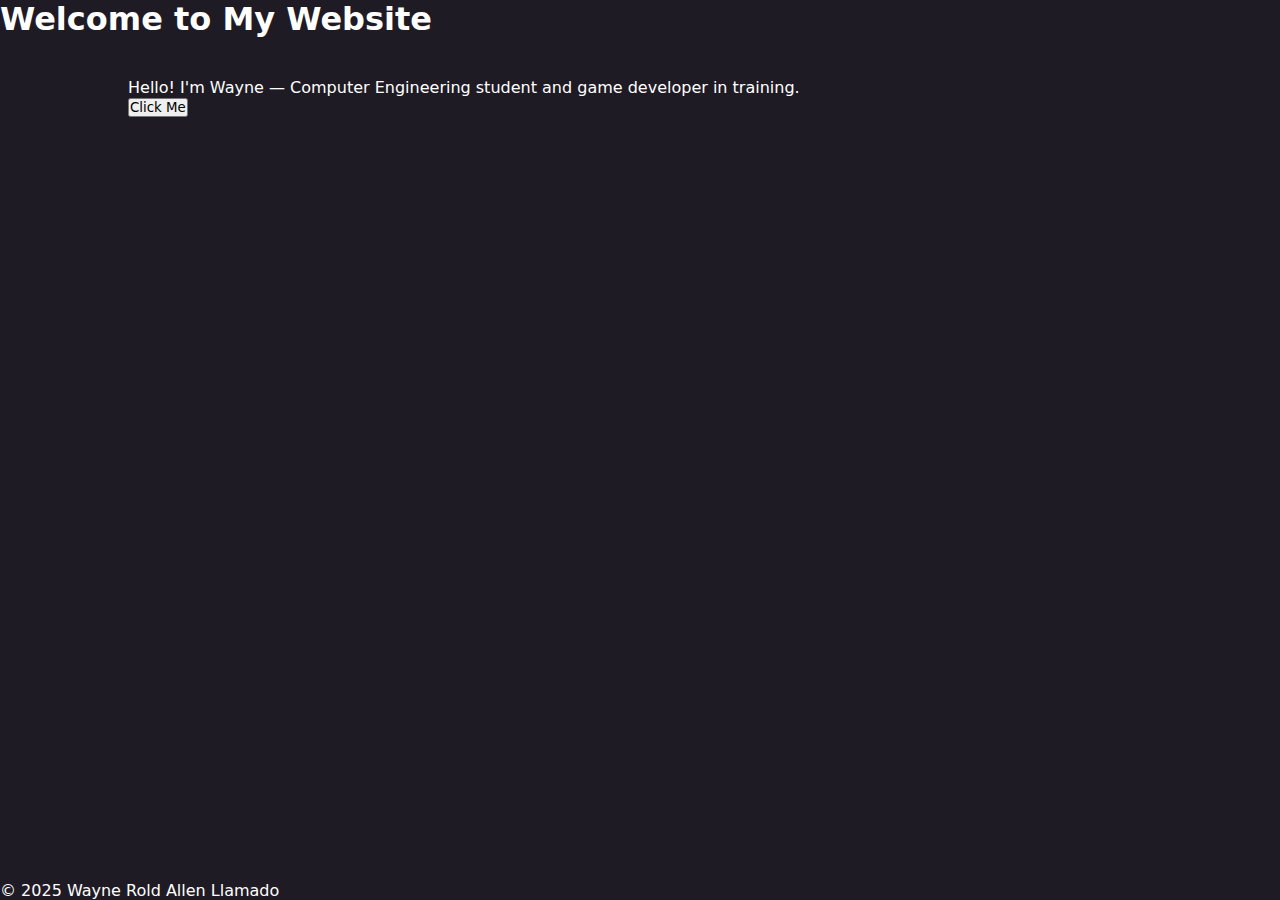
<file: idex.html>
<!DOCTYPE html>
<html lang="en">
<head>
  <meta charset="UTF-8">
  <meta name="viewport" content="width=device-width, initial-scale=1.0">
  <title>Simple Test Site</title>
  <link rel="stylesheet" href="css/style.css">
  <script src="js/main.js" defer></script>
</head>
<body>

  <header>
    <h1>Welcome to My Website</h1>
  </header>

  <main>
    <p>Hello! I'm Wayne — Computer Engineering student and game developer in training.</p>
    <button id="colorButton">Click Me</button>
  </main>

  <footer>
    <p>© 2025 Wayne Rold Allen Llamado</p>
  </footer>

</body>
</html>
</file>
<file: css/style.css>
/* === Reset / Base === */
* {
  margin: 0;
  padding: 0;
  box-sizing: border-box;
  font-family: system-ui, sans-serif;
}

body {
  transition: background-color 0.4s ease;
  background-color: #1f1b24;
  color: white;
  min-height: 100vh;
  display: flex;
  flex-direction: column;
}

/* === Navigation === */
.nav {
  display: flex;
  justify-content: center;
  background: rgba(0, 0, 0, 0.3);
  padding: 15px;
  gap: 15px;
}

.tab-btn {
  background: white;
  color: black;
  border: 2px solid white;
  padding: 10px 20px;
  cursor: pointer;
  font-size: 16px;
  border-radius: 6px;
  transition: all 0.5s ease;
}

.tab-btn:hover {
  background: rgba(255, 255, 255, 0.2);
}

.tab-btn.active {
  background: transparent;
  color: white;
}

/* === Hero === */
.hero {
  display: flex;
  justify-content: space-between;
  align-items: center;
  padding: 40px 10%;
  flex-wrap: wrap;
  gap: 30px;
}

.hero-text {
  flex: 1;
  min-width: 250px;
}

.hero-text h1 {
  font-size: clamp(24px, 6vw, 48px);
  margin-bottom: 10px;
}

.hero-text p {
  font-size: 18px;
  color: #e5e5e5;
}

.hero-text .tagline {
  font-style: italic;
  color: #d1d1d1;
  margin-top: 5px;
}

.hero-image img {
  width: 200px;
  height: auto;
  border-radius: 10px;
  border: 3px solid white;
}

/* === Main Content === */
main {
  flex: 1;
  padding: 40px 10%;
  text-align: left;
  overflow-y: auto;
}

.tab-content {
  display: none;
  opacity: 0;
  transition: opacity 0.4s ease, height 0.4s ease;
  height: 0;
  overflow: hidden;
  margin-bottom: 40px;
}

.tab-content.active {
  display: block;
  opacity: 1;
  height: auto;
}

/* === About Cards === */
.about-card {
  background: rgba(255, 255, 255, 0.05);
  padding: 25px;
  margin-bottom: 25px;
  border-radius: 12px;
  box-shadow: 0 8px 20px rgba(0,0,0,0.3);
  transition: transform 0.3s ease, background 0.3s ease;
}

.about-card:hover {
  transform: translateY(-5px);
  background: rgba(255, 255, 255, 0.1);
}

/* === Projects Section === */
.projects-header {
  text-align: center;
  margin-bottom: 20px;
}

.projects-header h2 {
  font-size: 36px;
  margin-bottom: 10px;
}

.projects-subtext {
  color: #cfcfcf;
  font-style: italic;
  font-size: 16px;
}

.project-tabs {
  display: flex;
  justify-content: center;
  gap: 20px;
  margin: 30px 0;
}

.proj-btn {
  background: white;
  color: black;
  border: 2px solid white;
  padding: 10px 25px;
  font-size: 16px;
  border-radius: 6px;
  cursor: pointer;
  transition: all 0.4s ease;
}

.proj-btn:hover {
  background: rgba(255, 255, 255, 0.2);
}

.proj-btn.active {
  background: transparent;
  color: white;
}

.project-contents {
  display: flex;
  flex-direction: column;
  align-items: center;
}

.project-group {
  display: none;
  opacity: 0;
  transition: opacity 0.3s ease;
}

.project-group.active {
  display: block;
  opacity: 1;
}

/* === Project Grid & Cards === */
.project-grid {
  display: grid;
  grid-template-columns: repeat(auto-fit, minmax(200px, 1fr));
  gap: 20px;
}

.project-card {
  background: rgba(255, 255, 255, 0.05);
  border-radius: 12px;
  padding: 25px;
  text-align: left;
  box-shadow: 0 8px 20px rgba(0,0,0,0.3);
  transition: transform 0.3s ease, background 0.3s ease;
}

.project-card:hover {
  transform: translateY(-5px);
  background: rgba(255, 255, 255, 0.1);
}

.project-card h4 {
  font-size: 22px;
  margin-bottom: 10px;
}

.project-card p {
  font-size: 16px;
  color: #ddd;
  margin-bottom: 20px;
}

.project-card a {
  display: inline-block;
  padding: 10px 20px;
  border-radius: 8px;
  background-color: #8a2be2;
  color: white;
  text-decoration: none;
  transition: background 0.3s ease;
}

.project-card a:hover {
  background-color: #b266ff;
}

/* === Tag Colors === */
.tag {
  font-weight: bold;
  margin-right: 4px;
}

.tag.test { color: #9b59b6; }    /* Purple for experiments */
.tag.final { color: #2ecc71; }   /* Green for finals */
.tag.archive { color: #bdc3c7; } /* Gray for archives */
.tag.personal { color: #ffa64d; }/* Orange for personal */

/* === Colored Side Borders === */
.project-card.serious { border-left: 6px solid #7a7a7a; }
.project-card.sarcastic { border-left: 6px solid #ff9900; }

/* === Responsive === */
@media (max-width: 768px) {
  .hero {
    flex-direction: column;
    text-align: left;
  }

  main {
    padding: 20px;
  }

  .project-card {
    width: 100%;
  }
}
</file>
